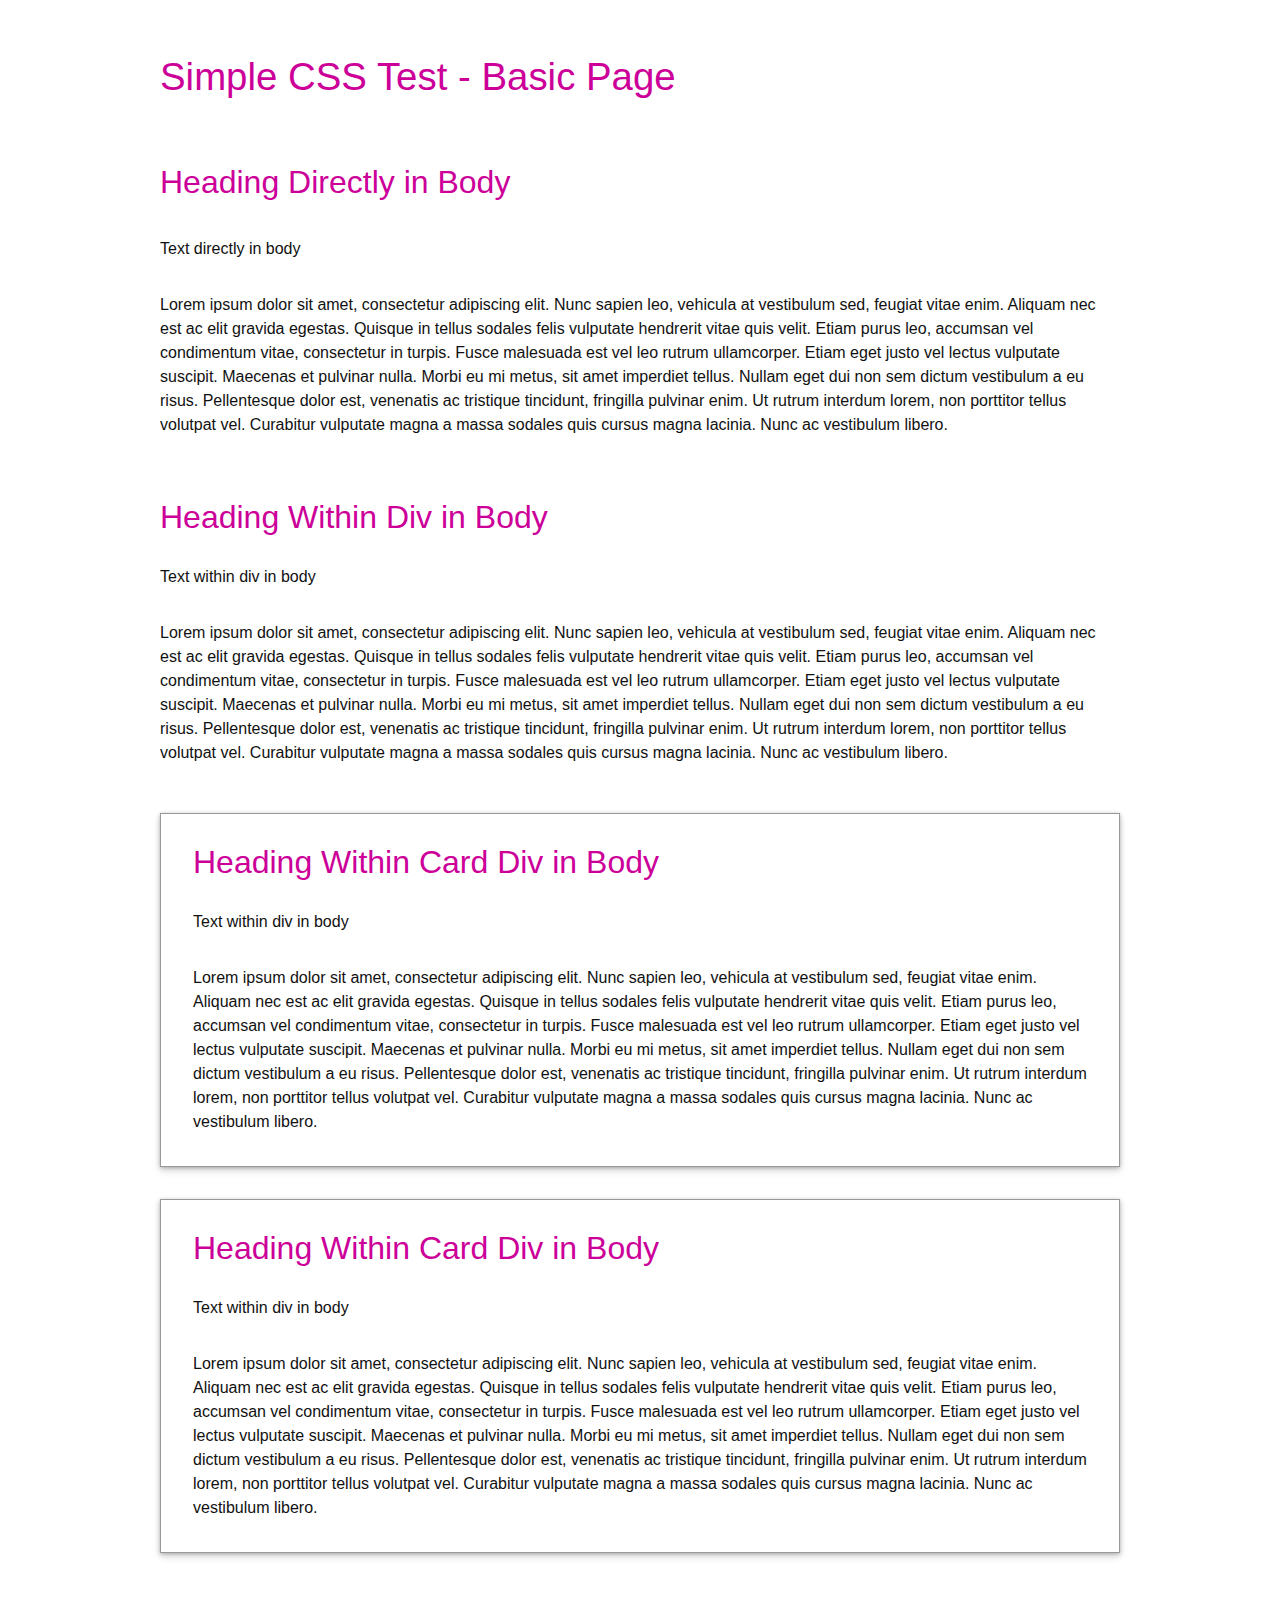
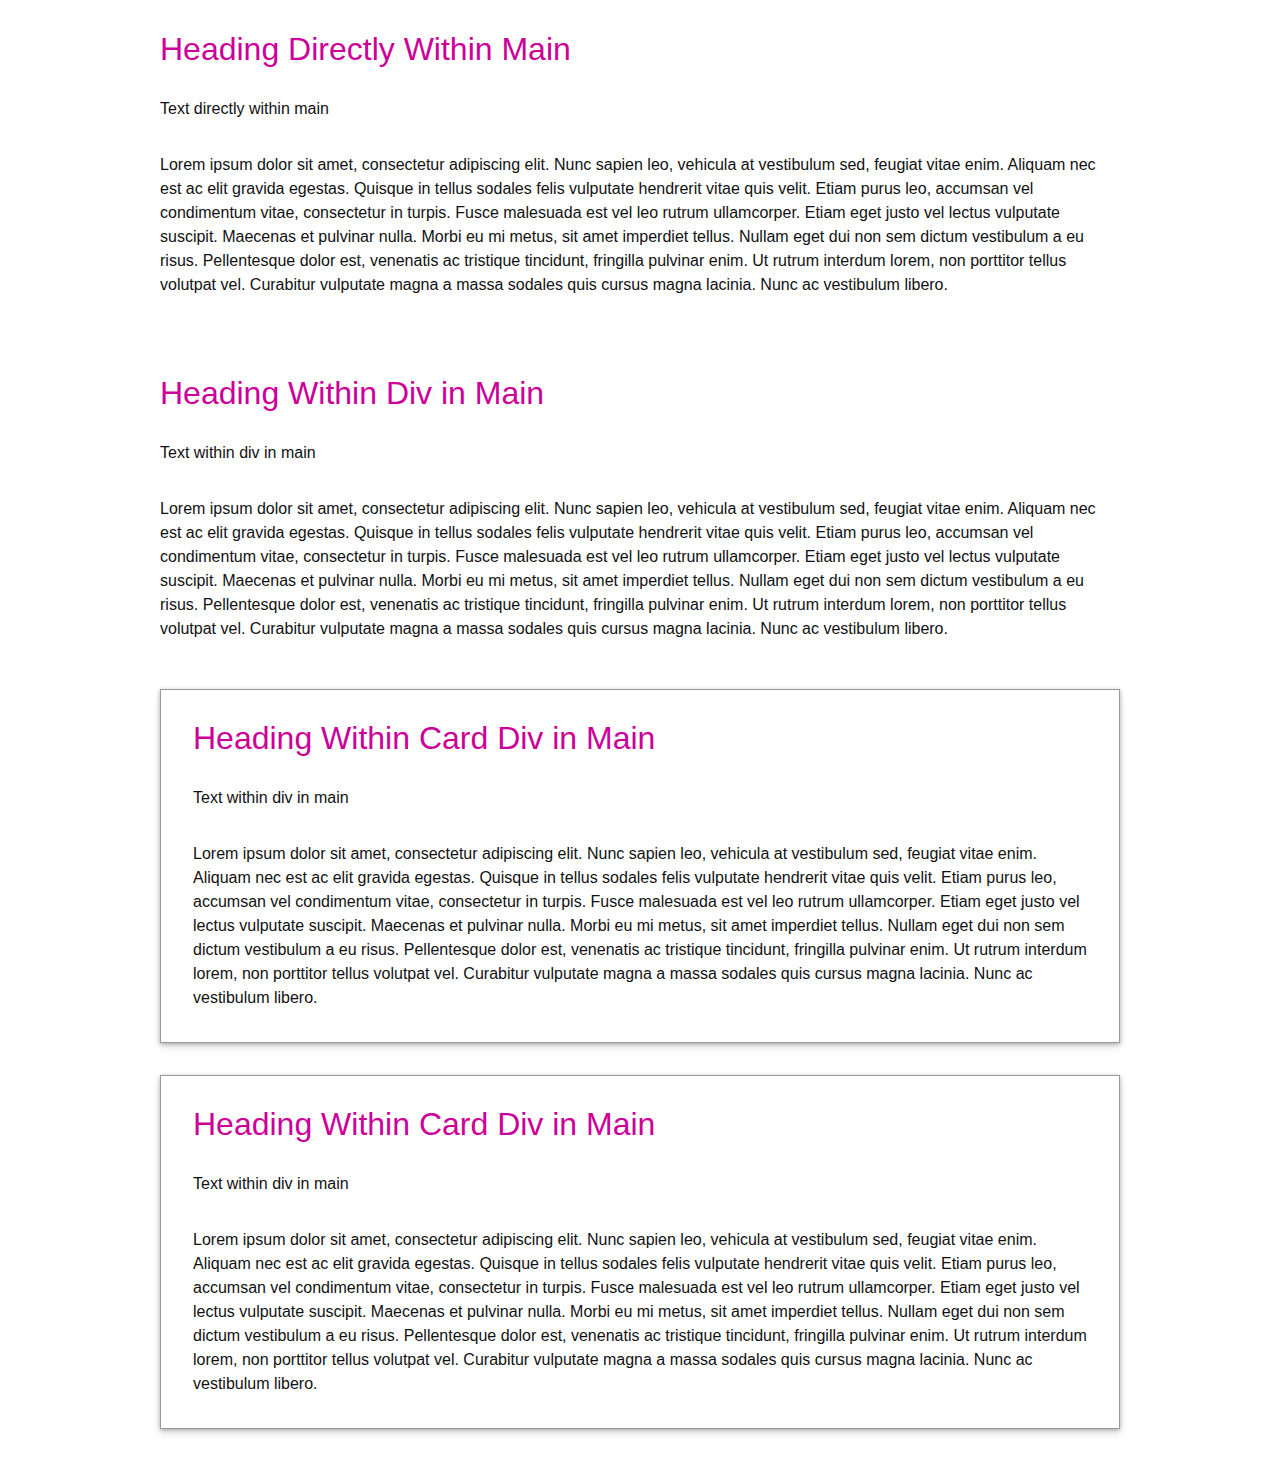
<file: basic.html>
<!DOCTYPE html>

<html lang="en">

<head>
    <meta charset="UTF-8">
    <meta name="viewport" content="width=device-width, initial-scale=1.0">
    <title>Simple CSS Test - Basic Page</title>
    <link rel="stylesheet" href="simple.css">
</head>

<body class="light">

    <h1>Simple CSS Test - Basic Page</h1>

    <h2>Heading Directly in Body</h2>

    <p>Text directly in body</p>

    <p>Lorem ipsum dolor sit amet, consectetur adipiscing elit. Nunc sapien leo, vehicula at vestibulum sed, feugiat vitae enim. Aliquam nec est ac elit gravida egestas. Quisque in tellus sodales felis vulputate hendrerit vitae quis velit. Etiam purus leo, accumsan vel condimentum vitae, consectetur in turpis. Fusce malesuada est vel leo rutrum ullamcorper. Etiam eget justo vel lectus vulputate suscipit. Maecenas et pulvinar nulla. Morbi eu mi metus, sit amet imperdiet tellus. Nullam eget dui non sem dictum vestibulum a eu risus. Pellentesque dolor est, venenatis ac tristique tincidunt, fringilla pulvinar enim. Ut rutrum interdum lorem, non porttitor tellus volutpat vel. Curabitur vulputate magna a massa sodales quis cursus magna lacinia. Nunc ac vestibulum libero.</p>

    <div>
        <h2>Heading Within Div in Body</h2>

        <p>Text within div in body</p>

        <p>Lorem ipsum dolor sit amet, consectetur adipiscing elit. Nunc sapien leo, vehicula at vestibulum sed, feugiat vitae enim. Aliquam nec est ac elit gravida egestas. Quisque in tellus sodales felis vulputate hendrerit vitae quis velit. Etiam purus leo, accumsan vel condimentum vitae, consectetur in turpis. Fusce malesuada est vel leo rutrum ullamcorper. Etiam eget justo vel lectus vulputate suscipit. Maecenas et pulvinar nulla. Morbi eu mi metus, sit amet imperdiet tellus. Nullam eget dui non sem dictum vestibulum a eu risus. Pellentesque dolor est, venenatis ac tristique tincidunt, fringilla pulvinar enim. Ut rutrum interdum lorem, non porttitor tellus volutpat vel. Curabitur vulputate magna a massa sodales quis cursus magna lacinia. Nunc ac vestibulum libero.</p>
    </div>

    <div class="card">
        <h2>Heading Within Card Div in Body</h2>

        <p>Text within div in body</p>

        <p>Lorem ipsum dolor sit amet, consectetur adipiscing elit. Nunc sapien leo, vehicula at vestibulum sed, feugiat vitae enim. Aliquam nec est ac elit gravida egestas. Quisque in tellus sodales felis vulputate hendrerit vitae quis velit. Etiam purus leo, accumsan vel condimentum vitae, consectetur in turpis. Fusce malesuada est vel leo rutrum ullamcorper. Etiam eget justo vel lectus vulputate suscipit. Maecenas et pulvinar nulla. Morbi eu mi metus, sit amet imperdiet tellus. Nullam eget dui non sem dictum vestibulum a eu risus. Pellentesque dolor est, venenatis ac tristique tincidunt, fringilla pulvinar enim. Ut rutrum interdum lorem, non porttitor tellus volutpat vel. Curabitur vulputate magna a massa sodales quis cursus magna lacinia. Nunc ac vestibulum libero.</p>
    </div>

    <div class="card">
        <h2>Heading Within Card Div in Body</h2>

        <p>Text within div in body</p>

        <p>Lorem ipsum dolor sit amet, consectetur adipiscing elit. Nunc sapien leo, vehicula at vestibulum sed, feugiat vitae enim. Aliquam nec est ac elit gravida egestas. Quisque in tellus sodales felis vulputate hendrerit vitae quis velit. Etiam purus leo, accumsan vel condimentum vitae, consectetur in turpis. Fusce malesuada est vel leo rutrum ullamcorper. Etiam eget justo vel lectus vulputate suscipit. Maecenas et pulvinar nulla. Morbi eu mi metus, sit amet imperdiet tellus. Nullam eget dui non sem dictum vestibulum a eu risus. Pellentesque dolor est, venenatis ac tristique tincidunt, fringilla pulvinar enim. Ut rutrum interdum lorem, non porttitor tellus volutpat vel. Curabitur vulputate magna a massa sodales quis cursus magna lacinia. Nunc ac vestibulum libero.</p>
    </div>

    <main>
        <h2>Heading Directly Within Main</h2>

        <p>Text directly within main</p>

        <p>Lorem ipsum dolor sit amet, consectetur adipiscing elit. Nunc sapien leo, vehicula at vestibulum sed, feugiat vitae enim. Aliquam nec est ac elit gravida egestas. Quisque in tellus sodales felis vulputate hendrerit vitae quis velit. Etiam purus leo, accumsan vel condimentum vitae, consectetur in turpis. Fusce malesuada est vel leo rutrum ullamcorper. Etiam eget justo vel lectus vulputate suscipit. Maecenas et pulvinar nulla. Morbi eu mi metus, sit amet imperdiet tellus. Nullam eget dui non sem dictum vestibulum a eu risus. Pellentesque dolor est, venenatis ac tristique tincidunt, fringilla pulvinar enim. Ut rutrum interdum lorem, non porttitor tellus volutpat vel. Curabitur vulputate magna a massa sodales quis cursus magna lacinia. Nunc ac vestibulum libero.</p>

        <div>
            <h2>Heading Within Div in Main</h2>

            <p>Text within div in main</p>

            <p>Lorem ipsum dolor sit amet, consectetur adipiscing elit. Nunc sapien leo, vehicula at vestibulum sed, feugiat vitae enim. Aliquam nec est ac elit gravida egestas. Quisque in tellus sodales felis vulputate hendrerit vitae quis velit. Etiam purus leo, accumsan vel condimentum vitae, consectetur in turpis. Fusce malesuada est vel leo rutrum ullamcorper. Etiam eget justo vel lectus vulputate suscipit. Maecenas et pulvinar nulla. Morbi eu mi metus, sit amet imperdiet tellus. Nullam eget dui non sem dictum vestibulum a eu risus. Pellentesque dolor est, venenatis ac tristique tincidunt, fringilla pulvinar enim. Ut rutrum interdum lorem, non porttitor tellus volutpat vel. Curabitur vulputate magna a massa sodales quis cursus magna lacinia. Nunc ac vestibulum libero.</p>
        </div>

        <div class="card">
            <h2>Heading Within Card Div in Main</h2>

            <p>Text within div in main</p>

            <p>Lorem ipsum dolor sit amet, consectetur adipiscing elit. Nunc sapien leo, vehicula at vestibulum sed, feugiat vitae enim. Aliquam nec est ac elit gravida egestas. Quisque in tellus sodales felis vulputate hendrerit vitae quis velit. Etiam purus leo, accumsan vel condimentum vitae, consectetur in turpis. Fusce malesuada est vel leo rutrum ullamcorper. Etiam eget justo vel lectus vulputate suscipit. Maecenas et pulvinar nulla. Morbi eu mi metus, sit amet imperdiet tellus. Nullam eget dui non sem dictum vestibulum a eu risus. Pellentesque dolor est, venenatis ac tristique tincidunt, fringilla pulvinar enim. Ut rutrum interdum lorem, non porttitor tellus volutpat vel. Curabitur vulputate magna a massa sodales quis cursus magna lacinia. Nunc ac vestibulum libero.</p>
        </div>

        <div class="card">
            <h2>Heading Within Card Div in Main</h2>

            <p>Text within div in main</p>

            <p>Lorem ipsum dolor sit amet, consectetur adipiscing elit. Nunc sapien leo, vehicula at vestibulum sed, feugiat vitae enim. Aliquam nec est ac elit gravida egestas. Quisque in tellus sodales felis vulputate hendrerit vitae quis velit. Etiam purus leo, accumsan vel condimentum vitae, consectetur in turpis. Fusce malesuada est vel leo rutrum ullamcorper. Etiam eget justo vel lectus vulputate suscipit. Maecenas et pulvinar nulla. Morbi eu mi metus, sit amet imperdiet tellus. Nullam eget dui non sem dictum vestibulum a eu risus. Pellentesque dolor est, venenatis ac tristique tincidunt, fringilla pulvinar enim. Ut rutrum interdum lorem, non porttitor tellus volutpat vel. Curabitur vulputate magna a massa sodales quis cursus magna lacinia. Nunc ac vestibulum libero.</p>
        </div>

    </main>
</body>

</html>
</file>
<file: simple.css>
/************************************************************************************

  SIMPLE CSS

  An almost class-less stylesheet for quick results with minimal effort
  Most HTML elements will be styled effectively out of the box, including
  main heading, navigation, sections/articles/divs, lists, tables, forms, etc.

  Steve Copley, Waimea College

*************************************************************************************

  Some extras:
   - Light / dark mode applied based on system mode and/or class="light/dark"
   - A large 'hero' style panel is supported via class="hero"
   - Responsive section/article/div columns are supported via class="columns"
   - Full-width section/article/div are supported via class="full-width"
   - Blocks can be styled as 'cards' via class="card"
   - Links can be styled as buttons via class="button"
   - Buttons/text/cards can be highlighted via class="success/warning/error/accent"
   - Blocks/text can be aligned via class="left/right/centred"
   - Required form fields are marked automatically if empty
   - Responsive navigation menu, either within header, or outside is supported
   - Responsive mobile-style navigation menu is suppoorted via a checkbox toggle:

        <header>
            <h1>Main Heading</h1>

            <nav>
                <label for="toggle">Open</label>
                <input id="toggle" type="checkbox">

                <ul>
                    <label for="toggle">Close</label>

                    <li><a href="#">Link</a></li>
                    <li><a href="#">Link</a></li>
                    ...
                </ul>
            </nav>
        </header>

*************************************************************************************

  Version history

  1.0    2023-03-03 - Initial release

  1.1    2023-03-03 - Tweaks to nav link hover
                    - Ability to specify number of columns in std. content width

  1.2    2023-03-06 - Added styling for embedded videos and YouTube iframes
                    - Added block alignment classes: .left .right .middle
                    - Defaulted alignment of images and video to centred

  1.3    2023-03-07 - Cleaned up colour naming
                    - Tweaked button highlighting
                    - Added colours for user prefers dark mode / class="light/dark"

  1.4    2023-03-15 - Made it easier to modify card / form / table / header / footer
                      colours, with sensible defaults
                    - Tweaked slightly the light / dark backgrounds
                    - Added scrollbar colouring
                    - Added easy hero image

  1.5    2023-03-17 - Alignment helper classes now aligns text too

  1.6    2023-03-20 - Refined the display of forms to be a bit more modern
                    - Cards now have shadows to raise them off the page a little
                    - Buttons and link cards now have shadows on hover
                    - Colours tweaked (again!)
                    - Added shadow / glow to hero text
                    - Forms within cards don't get additional 'card' styling

  1.7    2023-03-21 - Fixed alignment problems, changed .middle to .centred
                    - Cards that are not in a columns container now have gaps between
                    - Main header elements now align better at various screen sizes
                    - Blocks / text directly within <body> or <main> now spaced better
                    - Lowered specicifity of many selectors to allow easier overriding

*************************************************************************************/




/* Colours, Images and Spacing
 * Overide these values in your stylesheet (loaded after this)
 *************************************************************/

 :root {

    color-scheme: light dark;

    /*** HERO IMAGE **************************/

    --hero-image:                    url(hero.jpg);

    /*** WIDTH & COLS **************************/

    --content-max-width:  60rem;
    --cols-in-max-width:  3;

    /*** LIGHT MODE **************************/

    --light-text-colour:             #111;
    --light-text-inv-colour:         #fff;

    --light-accent-colour:           #c09;
    --light-accent-hint-colour:      #c092;

    --light-link-colour:             #07d;
    --light-button-colour:           #07d;

    --light-back-colour:             #fff;
    --light-back-alt-colour:         #f7f7f7;

    --light-header-back-colour:      #fff;
    --light-footer-back-colour:      var(--light-accent-colour);

    --light-card-back-colour:        #fff;
    --light-menu-panel-back-colour:  #222;

    --light-button-highlight-colour: #fff1;
    --light-button-disabled-colour:  #0002;
    --light-text-disabled-colour:    #0008;

    --light-form-back-colour:        var(--light-card-back-colour);
    --light-input-back-colour:       var(--light-accent-hint-colour);

    --light-table-back-colour:       var(--light-card-back-colour);
    --light-table-alt-back-colour:   var(--light-accent-hint-colour);

    --light-success-colour:          #373;
    --light-warning-colour:          #e60;
    --light-error-colour:            #f43;

    --light-border-colour:           #999;

    --light-glow-colour:             #0002;
    --light-shadow-colour:           #0002;
    --light-shadow-deep-colour:      #0004;

    --light-code-back-colour:        #111;
    --light-code-text-colour:        #7ad;

    --light-scrollbar-colour:        #999;
    --light-scrollbar-back-colour:   #ddd;

    /*** DARK MODE **************************/

    --dark-text-colour:              #ddd;
    --dark-text-inv-colour:          #000;

    --dark-accent-colour:            #d0a;
    --dark-accent-hint-colour:       #d0a3;

    --dark-link-colour:              #07d;
    --dark-button-colour:            #047;

    --dark-back-colour:              #090909;
    --dark-back-alt-colour:          #0c0c0c;

    --dark-header-back-colour:       #000;
    --dark-footer-back-colour:       var(--dark-accent-colour);
    --dark-card-back-colour:         #000;
    --dark-menu-panel-back-colour:   #222;

    --dark-button-highlight-colour:  #fff2;
    --dark-button-disabled-colour:   #fff2;
    --dark-text-disabled-colour:     #fff8;

    --dark-form-back-colour:         var(--dark-card-back-colour);
    --dark-input-back-colour:        var(--dark-accent-hint-colour);

    --dark-table-back-colour:        var(--dark-card-back-colour);
    --dark-table-alt-back-colour:    var(--dark-accent-hint-colour);

    --dark-success-colour:           #373;
    --dark-warning-colour:           #e60;
    --dark-error-colour:             #f43;

    --dark-border-colour:            #333;

    --dark-glow-colour:              #fff2;
    --dark-shadow-colour:            #0004;
    --dark-shadow-deep-colour:       #0008;

    --dark-code-back-colour:         #000;
    --dark-code-text-colour:         #7ad;

    --dark-scrollbar-colour:         #444;
    --dark-scrollbar-back-colour:    #070707;

    /*** SPACING **************************/

    --gap:                 2.0rem;

    --padding:             3.0rem;
    --padding-medium:      2.0rem;
    --padding-small:       1.0rem;
    --padding-tiny:        0.3rem;
    --padding-text:        0.6em;
    --padding-text-small:  0.3em;

    --border-radius:       0.15em;

    --shadow-size-tiny:    0.3rem;
    --shadow-size-small:   0.5rem;
    --shadow-size-medium:  1.0rem;
    --shadow-size-large:   2.0rem;
}



:root {
    --text-colour:             var(--light-text-colour);
    --text-inv-colour:         var(--light-text-inv-colour);
    --accent-colour:           var(--light-accent-colour);
    --accent-hint-colour:      var(--light-accent-hint-colour);
    --link-colour:             var(--light-link-colour);
    --button-colour:           var(--light-button-colour);
    --back-colour:             var(--light-back-colour);
    --back-alt-colour:         var(--light-back-alt-colour);
    --header-back-colour:      var(--light-header-back-colour);
    --footer-back-colour:      var(--light-footer-back-colour);
    --card-back-colour:        var(--light-card-back-colour);
    --menu-panel-back-colour:  var(--light-menu-panel-back-colour);
    --button-highlight-colour: var(--light-button-highlight-colour);
    --button-disabled-colour:  var(--light-button-disabled-colour);
    --text-disabled-colour:    var(--light-text-disabled-colour);
    --form-back-colour:        var(--light-form-back-colour);
    --input-back-colour:       var(--light-input-back-colour);
    --table-back-colour:       var(--light-table-back-colour);
    --table-alt-back-colour:   var(--light-table-alt-back-colour);
    --success-colour:          var(--light-success-colour);
    --warning-colour:          var(--light-warning-colour);
    --error-colour:            var(--light-error-colour);
    --border-colour:           var(--light-border-colour);
    --glow-colour:             var(--light-glow-colour);
    --shadow-colour:           var(--light-shadow-colour);
    --shadow-deep-colour:      var(--light-shadow-deep-colour);
    --code-back-colour:        var(--light-code-back-colour);
    --code-text-colour:        var(--light-code-text-colour);
    --scrollbar-colour:        var(--light-scrollbar-colour);
    --scrollbar-back-colour:   var(--light-scrollbar-back-colour);
}

@media screen and (prefers-color-scheme: dark) {
    :root {
        --text-colour:             var(--dark-text-colour);
        --text-inv-colour:         var(--dark-text-inv-colour);
        --accent-colour:           var(--dark-accent-colour);
        --accent-hint-colour:      var(--dark-accent-hint-colour);
        --link-colour:             var(--dark-link-colour);
        --button-colour:           var(--dark-button-colour);
        --back-colour:             var(--dark-back-colour);
        --back-alt-colour:         var(--dark-back-alt-colour);
        --header-back-colour:      var(--dark-header-back-colour);
        --footer-back-colour:      var(--dark-footer-back-colour);
        --card-back-colour:        var(--dark-card-back-colour);
        --menu-panel-back-colour:  var(--dark-menu-panel-back-colour);
        --button-highlight-colour: var(--dark-button-highlight-colour);
        --button-disabled-colour:  var(--dark-button-disabled-colour);
        --text-disabled-colour:    var(--dark-text-disabled-colour);
        --form-back-colour:        var(--dark-form-back-colour);
        --input-back-colour:       var(--dark-input-back-colour);
        --table-back-colour:       var(--dark-table-back-colour);
        --table-alt-back-colour:   var(--dark-table-alt-back-colour);
        --success-colour:          var(--dark-success-colour);
        --warning-colour:          var(--dark-warning-colour);
        --error-colour:            var(--dark-error-colour);
        --border-colour:           var(--dark-border-colour);
        --glow-colour:             var(--dark-glow-colour);
        --shadow-colour:           var(--dark-shadow-colour);
        --shadow-deep-colour:      var(--dark-shadow-deep-colour);
        --code-back-colour:        var(--dark-code-back-colour);
        --code-text-colour:        var(--dark-code-text-colour);
        --scrollbar-colour:        var(--dark-scrollbar-colour);
        --scrollbar-back-colour:   var(--dark-scrollbar-back-colour);
    }
}

.light {
    --text-colour:             var(--light-text-colour);
    --text-inv-colour:         var(--light-text-inv-colour);
    --accent-colour:           var(--light-accent-colour);
    --accent-hint-colour:      var(--light-accent-hint-colour);
    --link-colour:             var(--light-link-colour);
    --button-colour:           var(--light-button-colour);
    --back-colour:             var(--light-back-colour);
    --back-alt-colour:         var(--light-back-alt-colour);
    --header-back-colour:      var(--light-header-back-colour);
    --footer-back-colour:      var(--light-footer-back-colour);
    --card-back-colour:        var(--light-card-back-colour);
    --menu-panel-back-colour:  var(--light-menu-panel-back-colour);
    --button-highlight-colour: var(--light-button-highlight-colour);
    --button-disabled-colour:  var(--light-button-disabled-colour);
    --text-disabled-colour:    var(--light-text-disabled-colour);
    --form-back-colour:        var(--light-form-back-colour);
    --input-back-colour:       var(--light-input-back-colour);
    --table-back-colour:       var(--light-table-back-colour);
    --table-alt-back-colour:   var(--light-table-alt-back-colour);
    --success-colour:          var(--light-success-colour);
    --warning-colour:          var(--light-warning-colour);
    --error-colour:            var(--light-error-colour);
    --border-colour:           var(--light-border-colour);
    --glow-colour:             var(--light-glow-colour);
    --shadow-colour:           var(--light-shadow-colour);
    --shadow-deep-colour:      var(--light-shadow-deep-colour);
    --code-back-colour:        var(--light-code-back-colour);
    --code-text-colour:        var(--light-code-text-colour);
    --scrollbar-colour:        var(--light-scrollbar-colour);
    --scrollbar-back-colour:   var(--light-scrollbar-back-colour);
}

.dark {
    --text-colour:             var(--dark-text-colour);
    --text-inv-colour:         var(--dark-text-inv-colour);
    --accent-colour:           var(--dark-accent-colour);
    --accent-hint-colour:      var(--dark-accent-hint-colour);
    --link-colour:             var(--dark-link-colour);
    --button-colour:           var(--dark-button-colour);
    --back-colour:             var(--dark-back-colour);
    --back-alt-colour:         var(--dark-back-alt-colour);
    --header-back-colour:      var(--dark-header-back-colour);
    --footer-back-colour:      var(--dark-footer-back-colour);
    --card-back-colour:        var(--dark-card-back-colour);
    --menu-panel-back-colour:  var(--dark-menu-panel-back-colour);
    --button-highlight-colour: var(--dark-button-highlight-colour);
    --button-disabled-colour:  var(--dark-button-disabled-colour);
    --text-disabled-colour:    var(--dark-text-disabled-colour);
    --form-back-colour:        var(--dark-form-back-colour);
    --input-back-colour:       var(--dark-input-back-colour);
    --table-back-colour:       var(--dark-table-back-colour);
    --table-alt-back-colour:   var(--dark-table-alt-back-colour);
    --success-colour:          var(--dark-success-colour);
    --warning-colour:          var(--dark-warning-colour);
    --error-colour:            var(--dark-error-colour);
    --border-colour:           var(--dark-border-colour);
    --glow-colour:             var(--dark-glow-colour);
    --shadow-colour:           var(--dark-shadow-colour);
    --shadow-deep-colour:      var(--dark-shadow-deep-colour);
    --code-back-colour:        var(--dark-code-back-colour);
    --code-text-colour:        var(--dark-code-text-colour);
    --scrollbar-colour:        var(--dark-scrollbar-colour);
    --scrollbar-back-colour:   var(--dark-scrollbar-back-colour);
}


/* OVERALL LAYOUT
 *************************************************************/

html {
    box-sizing: border-box;
    scroll-behavior: smooth;
}

*,
*::before,
*::after {
    box-sizing: inherit;
    margin:  0;
    padding: 0;
}

html,
body {
    min-height: 100vh;
}


body {
    display: flex;
    flex-direction: column;
    --side-padding: var(--padding-small);
    --num-cols: var(--cols-in-max-width);
    --num-gaps: calc(var(--cols-in-max-width) - 1);
}

@media screen and (min-width: 50rem) {
    body {
        --side-padding: var(--padding-medium);
    }
}


main {
    flex: 1;
}


p:not(:first-child) {
    margin-top: var(--gap);
}

p:not(:last-child) {
    margin-bottom: var(--gap);
}

body > p:not(:first-child) {
    margin-top: calc(var(--gap) / 2 );
}

body > p:not(:last-child) {
    margin-bottom: calc(var(--gap) / 2 );
}


/* ALIGNMENT
 *************************************************************/

.centred {
    margin-left: auto;
    margin-right: auto;
}

.left {
    margin-left: 0;
    margin-right: auto;
}

.right {
    margin-right: 0;
    margin-left: auto;
}

.full-width {
    width: 100%;
    max-width: 100%;
    margin-left: 0;
    margin-right: 0;
}

:where(h1,h2,h3,h4,h5,h6,p).centred {
    text-align: center;
}

:where(h1,h2,h3,h4,h5,h6,p).left {
    text-align: left;
}

:where(h1,h2,h3,h4,h5,h6,p).right {
    text-align: right;
}



/* BASE COLOURS
 *************************************************************/

body {
    color: var(--text-colour);
    background-color: var(--back-colour);
}

:where(h1,h2,h3,h4,h5,h6) {
    color: var(--accent-colour);
}


/* SHADOWS
 *************************************************************/
body {
    --ambient-shadow-tiny:     0 calc(var(--shadow-size-tiny) / 6)   calc(var(--shadow-size-tiny) / 2)   var(--shadow-deep-colour);
    --key-light-shadow-tiny:   0 calc(var(--shadow-size-tiny) / 2)   var(--shadow-size-tiny)             var(--shadow-colour);
    --ambient-shadow-small:    0 calc(var(--shadow-size-small) / 6)  calc(var(--shadow-size-small) / 2)  var(--shadow-deep-colour);
    --key-light-shadow-small:  0 calc(var(--shadow-size-small) / 2)  var(--shadow-size-small)            var(--shadow-colour);
    --ambient-shadow-medium:   0 calc(var(--shadow-size-medium) / 6) calc(var(--shadow-size-medium) / 2) var(--shadow-deep-colour);
    --key-light-shadow-medium: 0 calc(var(--shadow-size-medium) / 2) var(--shadow-size-medium)           var(--shadow-colour);
    --ambient-shadow-large:    0 calc(var(--shadow-size-large) / 6)  calc(var(--shadow-size-large) / 2)  var(--shadow-deep-colour);
    --key-light-shadow-large:  0 calc(var(--shadow-size-large) / 2)  var(--shadow-size-large)            var(--shadow-colour);

    --shadow-tiny:   var(--ambient-shadow-tiny),   var(--key-light-shadow-tiny);
    --shadow-small:  var(--ambient-shadow-small),  var(--key-light-shadow-small);
    --shadow-medium: var(--ambient-shadow-medium), var(--key-light-shadow-medium);
    --shadow-large:  var(--ambient-shadow-large),  var(--key-light-shadow-large);
}


/* SCROLLBAR COLOURS
 *************************************************************/

body {
    scrollbar-color: var(--scrollbar-colour) var(--scrollbar-back-colour);
}

body::-webkit-scrollbar {
    width: 13px;
    height: 13px;
}

body::-webkit-scrollbar-thumb {
    background: var(--scrollbar-colour);
    border-radius: 3px;
}

body::-webkit-scrollbar-thumb:hover {
    background: var(--accent-colour);
}

body::-webkit-scrollbar-track {
    background: var(--scrollbar-back-colour);
    box-shadow: inset 0 0 3px var(--shadow-colour);
}


/* TEXT
 *************************************************************/

html {
    font-family: Helvetica, Arial, sans-serif;
    font-size:   16px;
    line-height: 1.5;
}

:where(h1,h2,h3,h4,h5,h6) {
    font-weight: normal;
    line-height: 1;
    padding: 0;
    margin: 1em 0 0.7em;
    overflow-wrap: break-word;
    hyphens: auto;
}

:where(body, main) > :where(h1,h2,h3,h4,h5,h6):first-child {
    margin: 1.5em 0 1.0em;
}

h1 { font-size: 2.4em; }
h2 { font-size: 2.0em; }
h3 { font-size: 1.7em; }
h4 { font-size: 1.5em; }
h5 { font-size: 1.3em; }
h6 { font-size: 1.2em; }

small {
    font-size: 0.8rem;
}

sub,
sup {
    font-size: 0.7rem;
    line-height: 0;
    position: relative;
    vertical-align: baseline;
}

sup {
    top: -0.5em;
}

sub {
    bottom: -0.25em;
}

b,
strong {
    font-weight: bold;
}

blockquote {
    font-size: 1.2em;
    padding: var(--padding-text-small) var(--padding-text);
    margin: var(--gap) 0;
    box-shadow: inset var(--padding-text-small) 0 var(--accent-colour);
}


/* LINKS
 *************************************************************/

a {
    color: var(--link-colour);
    text-decoration: none;
    box-shadow: none;
    border-bottom: 1px solid transparent;
    transition: background-color    200ms,
                color               200ms,
                box-shadow          200ms,
                border-color        200ms;
}

a:active,
a:hover {
    outline: none;
    border-bottom-color: var(--link-colour);
}


/* MESSAGES
 *************************************************************/

.accent,
.accent > * {
    color: var(--accent-colour);
}

.success,
.success > * {
    color: var(--success-colour);
}

.warning,
.warning > * {
    color: var(--warning-colour);
}

.error,
.error > * {
    color: var(--error-colour);
}



/* MAIN HEADER
 *************************************************************/

body > header {
    padding: var(--padding-small) var(--side-padding);
    display: flex;
    justify-content: center;
    align-items: center;
    flex-wrap: wrap;
    gap: var(--gap);
    position: sticky;
    top: 0;
    width: 100%;
    z-index: 99;
    background-color: var(--header-back-colour);
    box-shadow: var(--shadow-medium);
}

body > header > :where(div, section, article, nav, aside, p) {
    padding: 0;
    margin: 0;
}


body > header h1 {
    color: var(--text-colour);
    font-size: 1.6em;
    margin: 0;
    padding: 0;
    flex: 1;
}


@media screen and (min-width: 64em) {
    body > header h1 {
        font-size: 2em;
    }
}



/* MAIN FOOTER
 *************************************************************/

body > footer {
    padding: 2rem;
    text-align: center;
    background-color: var(--footer-back-colour);
    color: var(--text-inv-colour);
}



/* MAIN NAV
 *************************************************************/
nav {
    position: relative;
}

nav ul {
    width: calc( 100vw - (2 * var(--side-padding)) );

    display: flex;
    flex-direction: row;
    flex-wrap: wrap;
    justify-content: center;

    font-size: 1.2rem;
    list-style: none;
    padding: 0;
}

nav ul li {
    margin: 0;
    text-align: center;
}

nav a {
    padding: var(--padding-text-small) var(--padding-text);
    border: none;
    color: var(--accent-colour);
    border-radius: var(--border-radius);
}

nav a:hover {
    background-color: var(--button-colour);
    box-shadow: inset 0 0 0 99em var(--button-highlight-colour), var(--shadow-tiny);
    color: var(--light-text-inv-colour);
    border: none;
}

/* nav has a toggle input feature */

nav [type=checkbox] {
    display: none;
    margin: 0;
}

nav [type=checkbox] ~ ul {
    position: fixed;
    top: 0;
    bottom: 0;
    right: -20rem;
    width: 20rem;
    z-index: 999;
    overflow-x: hidden;

    flex-direction: column;
    justify-content: flex-start;

    padding: var(--side-padding);
    padding-top: calc(1.5 * var(--padding));
    overflow-y: auto;

    background-color: var(--menu-panel-back-colour);
}

nav [type=checkbox]:checked ~ ul {
    right: 0;
}

nav [type=checkbox] ~ ul a {
    color: var(--accent-colour);
    display: block;
}

nav [type=checkbox] ~ ul a:hover {
    color: var(--light-text-inv-colour);
}

nav label {
    visibility: hidden;
    display: block;
    margin: 0;
    padding: 0;
    width: 24px;
    height: 24px;
    cursor: pointer;
}

nav label::before {
    visibility: visible;
}

nav > label {
    position: absolute;
    top: -12px;
    right: 0;
    fill: red;
}

nav ul > label {
    position: absolute;
    right: var(--side-padding);
    top: calc(var(--padding-small) + 0.5rem);
}

nav > label::before {
    content: url("data:image/svg+xml,%3Csvg xmlns='http://www.w3.org/2000/svg' viewBox='0 0 24 24' width='24' height='24'%3E%3Cpath fill='none' d='M0 0h24v24H0z'/%3E%3Cpath d='M3 4h18v2H3V4zm0 7h18v2H3v-2zm0 7h18v2H3v-2z' fill='black'/%3E%3C/svg%3E");
}

body.dark nav > label::before {
    filter: invert(1);
}

@media screen and (prefers-color-scheme: dark) {
    nav > label::before {
        filter: invert(1);
    }
}

nav ul > label::before {
    content: url("data:image/svg+xml,%3Csvg xmlns='http://www.w3.org/2000/svg' viewBox='0 0 24 24' width='24' height='24'%3E%3Cpath fill='none' d='M0 0h24v24H0z'/%3E%3Cpath d='M12 10.586l4.95-4.95 1.414 1.414-4.95 4.95 4.95 4.95-1.414 1.414-4.95-4.95-4.95 4.95-1.414-1.414 4.95-4.95-4.95-4.95L7.05 5.636z' fill='white'/%3E%3C/svg%3E");
}


/* Nav is directly in body, not part of header */

body > nav ul {
    width: 100%;
    padding: var(--padding) var(--side-padding);
    gap: var(--padding-small);
}


@media screen and (min-width: 64em) {
    nav ul {
        width: auto;
    }

    nav [type=checkbox] ~ ul {
        position: static;
        width: auto;

        flex-direction: row;

        padding: var(--padding-tiny);
        overflow-y: initial;

        font-size: inherit;
        background-color: transparent;

        transition: none;
    }

    nav a,
    nav [type=checkbox] ~ ul a {
        color: var(--accent-colour);
    }

    nav a:hover,
    nav [type=checkbox] ~ ul a:hover {
        color: var(--light-text-inv-colour);
    }

    nav label {
        display: none;
    }
}



/* HERO SECTION
 *************************************************************/

 .hero {
    width: 100%;
    max-width: 100%;
}

.hero {
    min-height: 75vh;
    font-size: min(2rem, 7vw);

    display: grid;
    gap: var(--gap);
    place-content: center;
    align-items: center;

    background-color: var(--accent-colour);

    background-image: var(--hero-image);
    background-size: cover;
    background-position: center;
    background-attachment: fixed;
}

.hero > * {
    color: var(--text-inv-colour);
    padding: 0;
    margin: 0;
    text-align: center;
    text-shadow: 0 0.05em 0.1em var(--glow-colour);
}

.hero h1 {
    font-size: 3em;
    font-weight: bold;
}

.hero h2 {
    font-size: 1.5em;
}



/* PAGE SECTIONS
 *************************************************************/
body {
    --side-padding-calc: max( var(--side-padding), calc( (100% - var(--content-max-width)) / 2 ) );
}

:where(article, section, aside, div) {
    padding: var(--padding) var(--side-padding);
    scroll-margin-top: calc(var(--padding) + 1rem) ;
    color: var(--text-colour);
}

:where(body, main) > :where(article, section, aside, div, h1, h2, h3, h4, h5, h6, p):where(:not(.hero):not(.full-width)) {
    padding-left: var(--side-padding-calc);
    padding-right: var(--side-padding-calc);
}

:where(body, main) > :where(article, section, aside, div):where(:not(.hero):not(.card)):nth-of-type(odd) {
    background-color: var(--back-colour);
}

:where(body, main) > :where(article, section, aside, div):where(:not(.hero):not(.card)):nth-of-type(even) {
    background-color: var(--back-alt-colour);
}

:where(article, section, aside, div, .card) > :first-child,
:where(article, section, aside, div, .card) > :where(header, footer) > :first-child {
    margin-top: 0;
}

:where(article, section, aside, div, .card) > :last-child,
:where(article, section, aside, div, .card) > :where(header, footer) > :last-child {
    margin-bottom: 0;
}

:where(article, section, aside, div, .card) > header {
    margin-bottom: var(--gap);
}

:where(article, section, aside, div, .card) > footer {
    margin-top: var(--gap);
}



/* COLUMNS
 *************************************************************/

.columns {
    --column-width: 100%;
    display: flex;
    flex-wrap: wrap;
    gap: var(--gap);
}

.columns > header,
.columns > footer {
    width: 100%;
}

.columns > :where(section, article, aside, div) {
    padding: var(--padding-small) 0;
    width: var(--column-width);
}

@media screen and (min-width: 60rem) {
    .columns {
        --column-width: calc((100% - (calc(var(--num-gaps) + 0) * var(--gap))) / calc(var(--num-cols) + 0));
    }
}

@media screen and (min-width: 90rem) {
    .columns.full-width {
        --column-width: calc((100% - (calc(var(--num-gaps) + 1) * var(--gap))) / calc(var(--num-cols) + 1));
    }
}

@media screen and (min-width: 120rem) {
    .columns.full-width {
        --column-width: calc((100% - (calc(var(--num-gaps) + 2) * var(--gap))) / calc(var(--num-cols) + 2));
    }
}

@media screen and (min-width: 150rem) {
    .columns.full-width {
        --column-width: calc((100% - (calc(var(--num-gaps) + 3) * var(--gap))) / calc(var(--num-cols) + 3));
    }
}

.columns > .card {
    /* display: block;
    padding: var(--padding-medium);
    border: 1px solid var(--border-colour);
    background-color: var(--card-back-colour);
    box-shadow: var(--shadow-small); */
    width: var(--column-width);
}

.columns > .card {
    margin-bottom: 0;
}



/* CARDS
 *************************************************************/

.card {
    display: block;
    padding: var(--padding-medium);
    border: 1px solid var(--border-colour);
    background-color: var(--card-back-colour);
    box-shadow: var(--shadow-small);
    margin-bottom: var(--gap);
}

:where(body, main) > .card {
    margin-left: var(--side-padding-calc);
    margin-right: var(--side-padding-calc);
    padding: var(--padding-medium);
}

.card.accent {
    border-color: var(--accent-colour);
}

.card.success {
    border-color: var(--success-colour);
}

.card.warning {
    border-color: var(--warning-colour);
}

.card.error {
    border-color: var(--error-colour);
}

a.card {
    color: var(--text-colour);
}

a.card:hover,
a.card:focus {
    border-color: var(--link-colour);
    box-shadow: var(--shadow-large);
}



/* LISTS
 *************************************************************/

ol,
ul {
    padding-left: var(--padding-medium);
}

li {
    margin: var(--padding-text-small) 0;
}

li::marker {
    color: var(--accent-colour);
}


/* MEDIA
 *************************************************************/

:where(img, picture, video, audio, canvas, svg, figure, iframe) {
    display: block;
    max-width: 100%;
    height: auto;
    margin: var(--gap) auto;
}

figure {
    display: flex;
    flex-direction: column;
    gap: var(--padding-small);
    align-items: center;
}

figure :where(img, picture, svg) {
    margin: 0;
}

figcaption {
    font-style: italic;
}

video,
iframe {
    aspect-ratio: 16 / 9;  /* should be ok for majority */
    height: auto;
}

.bordered {
    border: 1px solid var(--border-colour);
}



/* TABLES
 *************************************************************/

table {
    border-collapse: collapse;
    border-spacing:  0;
    text-align: left;
    margin: var(--gap) auto;
    border: 1px solid var(--border-colour);
    background-color: var(--table-back-colour);
    display: block;
    overflow-x: auto;
    max-width: max-content;
    width: 100%;
}


td,
th {
    padding: var(--padding-text-small) var(--padding-text);
}

th {
    text-align: left;
    font-weight: bold;
    color: var(--text-inv-colour);
    background-color: var(--accent-colour);
}

tr:nth-child(even) {
    background: var(--table-alt-back-colour);
}



/* BUTTONS
 *************************************************************/

 :is(button, .button, [type=submit]) {
    display: inline-block;
    margin: var(--padding-tiny) 0;
    padding: var(--padding-text-small) var(--padding-text);
    width: auto;
    height: auto;

    font: inherit;
    letter-spacing: inherit;
    text-align: center;
    vertical-align: baseline;

    cursor: pointer;
    user-select: none;

    background-color: var(--button-colour);
    color: var(--light-text-inv-colour);
    box-shadow: inset 0 0 0 transparent;

    border: none;
    border-radius: var(--border-radius);

    transition: all 200ms;
}

:where(button, .button, [type=submit]).accent {
    background-color: var(--accent-colour);
}

:where(button, .button, [type=submit]).success {
    background-color: var(--success-colour);
}

:where(button, .button, [type=submit]).warning {
    background-color: var(--warning-colour);
}

:where(button, .button, [type=submit]).error {
    background-color: var(--error-colour);
}

:where(button, .button, [type=submit]):hover,
:where(button, .button, [type=submit]):focus {
    box-shadow: inset 0 0 0 99em var(--button-highlight-colour), var(--shadow-tiny);
    border: none;
}

:where(button, .button, [type=submit]):active {
    box-shadow: inset 0 0 0 99em var(--shadow-colour);
    border: none;
}

:is(button[disabled], button.disabled, .button.disabled, input[disabled]) {
    box-shadow: none;
    color: var(--text-disabled-colour);
    background-color: var(--button-disabled-colour);
    cursor: not-allowed;
}

:is(button[disabled], button.disabled, .button.disabled, input[disabled]):active {
    pointer-events: none;
}


/* FORMS
 *************************************************************/

form {
    width: 100%;
    max-width: 30rem;
    padding: var(--gap);
    margin: var(--gap) auto;

    border: 1px solid var(--border-colour);
    background-color: var(--form-back-colour);
    box-shadow: var(--shadow-small);
}

/* Assume forms in cards don't need to be styled as a 'card'*/
.card form {
    max-width: 100%;
    padding: 0;

    border: none;
    background-color: transparent;
    box-shadow: none;
}


form header {
    margin-bottom: var(--gap);
}

form footer {
    margin-top: var(--gap);
}

form :first-child {
    margin-top: 0;
}

form :last-child {
    margin-bottom: 0;
}


/* Labels and legends */

label {
    display: flex;
    flex-wrap: wrap;
    gap: 0 var(--padding-text);
    align-items: center;
    color: var(--accent-colour);
    margin: var(--padding-small) 0 0;
}

legend {
    border: 0;
    padding: 0;
    color: var(--accent-colour);
}


/* Fieldsets */

fieldset {
    border: 0;
    padding: 0;
    margin-top: var(--padding-small);
}

:not(:where([type=checkbox], [type=radio])) + label + fieldset {
    margin-top: 0;
}


/* Styling of controls */

:where(input, optgroup, select, textarea) {
    color: inherit;
    font: inherit;
    margin: 0;
    display: block;
    width: 100%;
}

input {
    line-height: normal;
}

textarea {
    overflow: auto;
}

optgroup {
    font-weight: bold;
}

:where(input, textarea, select) {
    line-height: 1.5;
    height: 2.1em;
    padding: var(--padding-text-small) var(--padding-text);
    border: none;
    border-bottom: 3px solid var(--border-colour);
    color: var(--text-colour);
    background-color: var(--input-back-colour);
    transition: all 200ms;
}

:where(input, textarea, select):focus {
    border-bottom-color: var(--accent-colour);
    outline: 0;
}

:where(input[type=checkbox], input[type=radio], input[type=range]):focus {
    outline: 2px solid var(--accent-colour);
    border-radius: var(--border-radius);
}

[type=color] {
    width: 4em;
    padding: 0 var(--padding-text);
}

:where([type=number], [type=date]) {
    width: 10em;
}

select {
    width: max-content;
}

textarea {
    height: auto;
}

:where([type=checkbox], [type=radio]) {
    height: 1.2em;
    width: 1.2em;
    display: inline-block;
}

:where([type=checkbox], [type=radio], [type=range]) {
    accent-color: var(--accent-colour);
}

:where([type=file], [type=color]) {
    cursor: pointer;
}

[type=file] {
    height: auto;
}


/* Checkbox and radio button tweaks */

:where(input, textarea, select, fieldset) + :where([type=checkbox], [type=radio]) {
    margin-top: var(--padding-medium);
}

:where([type=checkbox], [type=radio]) + label {
    display: inline-block;
    margin-left: var(--padding-text-small);
    margin-right: var(--padding-small);
    margin-top: 0;
    vertical-align: text-bottom;
}

fieldset :where(label, [type=checkbox], [type=radio]) {
    margin-top: 0;
}


/* Submit button */

:where(input, textarea, select, label, fieldset) + [type=submit] {
    display: block;
    margin-top: var(--gap);
}


/* Required / invalid fields */

input[required]:invalid,
textarea[required]:invalid {
    padding-right: calc(2 * var(--padding-text));
    background-image: url('data:image/svg+xml,<svg viewBox="0 0 6 6" xmlns="http://www.w3.org/2000/svg"><line id="line" y1="1.023" y2="5.002" style="stroke: rgb(218, 85, 85); stroke-linecap: round;" x1="3.02" x2="3.02" transform="matrix(0.5, 0.866025, -0.866025, 0.5, 4.118901, -1.109147)"/><line id="line" y1="1.023" y2="5.002" style="stroke: rgb(218, 85, 85); stroke-linecap: round;" x1="3.02" x2="3.02" transform="matrix(-0.5, 0.866025, -0.866025, -0.5, 7.138902, 1.903354)"/><line id="line" y1="1.023" y2="5.002" style="stroke: rgb(218, 85, 85); stroke-linecap: round;" x1="3.02" x2="3.02"/></svg>');
    background-size: 1em 1em;
    background-position: calc(100% - var(--padding-text-small)) center;
    background-repeat: no-repeat;
}

textarea[required]:invalid {
    background-position: calc(100% - var(--padding-text-small)) var(--padding-text-small);
}



/* CODE
 *************************************************************/

code {
    padding: var(--padding-text-small) var(--padding-text);
    font-family: monospace;
    color: var(--code-text-colour);
    background: var(--code-back-colour);
    border: 1px solid var(--border-colour);
    border-radius: var(--border-radius);
}

pre {
    font-family: monospace;
    font-size: 1em;
    text-align: left;
    overflow: auto;
    margin: var(--gap) 0;
}

pre code {
    padding: var(--padding-small);
    display: block;
    width: max-content;
    margin-left: auto;
    margin-right: auto;
}
</file>
